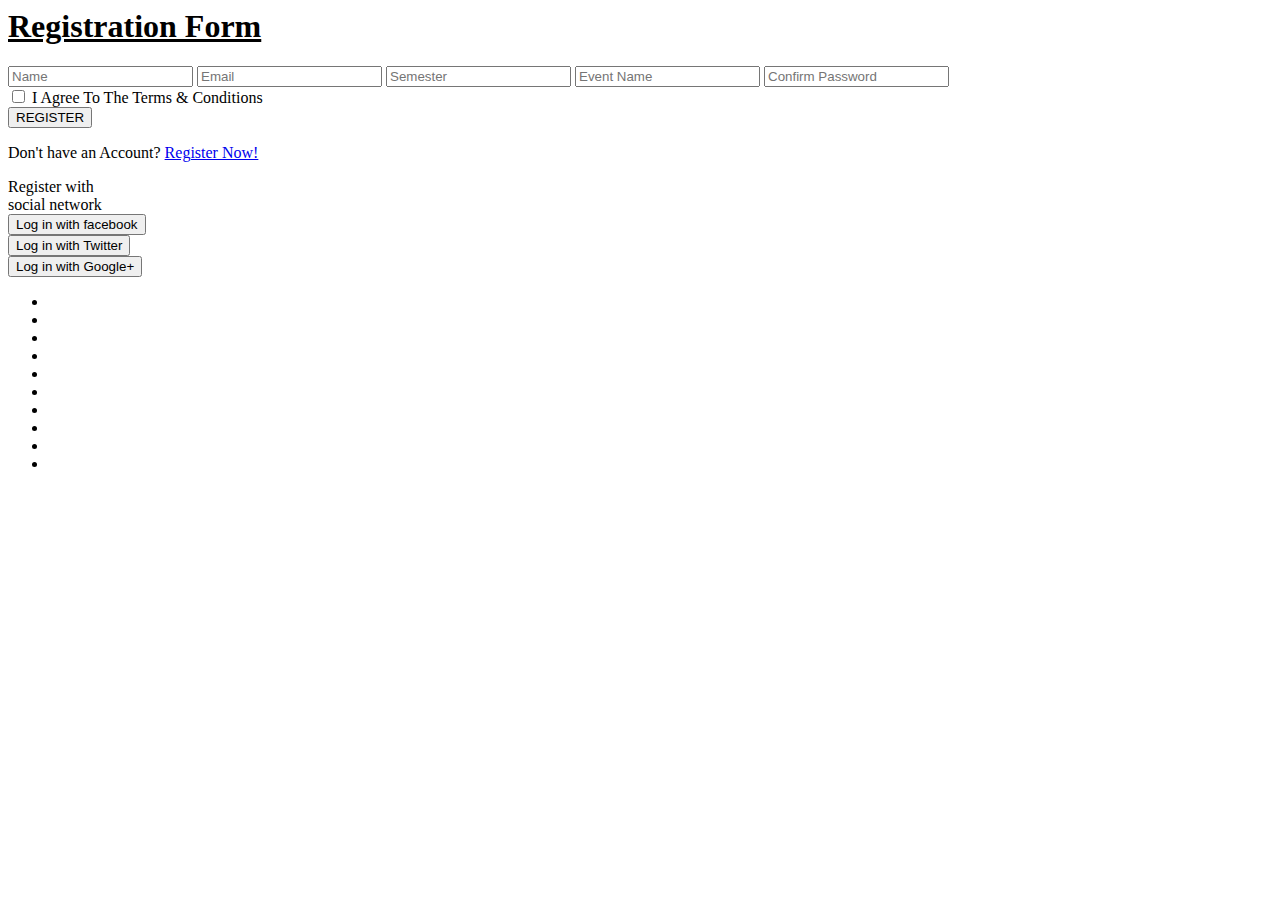
<file: project.html>
﻿<html>
<head>
<title><b><u> REGISTRATION FORM </u></b></title>
<meta name="viewport" content="width=device-width, initial-scale=1">
<meta http-equiv="Content-Type" content="text/html; charset=utf-8" />
<link href="C:\Users\Admin\Desktop\project.css" rel="stylesheet" type="text/css" media="all" />
</head>
<body>
	<div class="main-w3layouts wrapper">
		<h1><b><u>Registration Form</h1></b></u>
		<div class="main-agileinfo">
			<div class="agileits-top">
				<form action="#" method="post">
					<input class="text" type="text" name="Name" placeholder="Name" required="">
					<input class="text email" type="email" name="email" placeholder="Email" required="">
					<input class="text" type="text" name="Name" placeholder="Semester" required="">
					
					<input class="text" type="text" name="Name" placeholder="Event Name" required="">
					<input class="text w3lpass" type="password" name="password" placeholder="Confirm Password" required="">
					<div class="wthree-text">
						<label class="anim">
							<input type="checkbox" class="checkbox" required="">
							<span>I Agree To The Terms & Conditions</span>
						</label>
						<div class="clear"> </div>
					</div>
					<input type="submit" value="REGISTER">
				</form>
				<p>Don't have an Account? <a href="#"> Register Now!</a></p>
				 <span class="loginwith">Register with<br />social network</span><br>
    
    <button class="Register-Socially facebook">Log in with facebook</button><br>
    <button class="Register-Socially twitter">Log in with Twitter</button><br>
    <button class="Register-Socially">Log in with Google+</button><br>
			</div>
		</div>
		<ul class="colorlib-bubbles">
			<li></li>
			<li></li>
			<li></li>
			<li></li>
			<li></li>
			<li></li>
			<li></li>
			<li></li>
			<li></li>
			<li></li>
		</ul>
	</div>

</body>
</html>
</file>
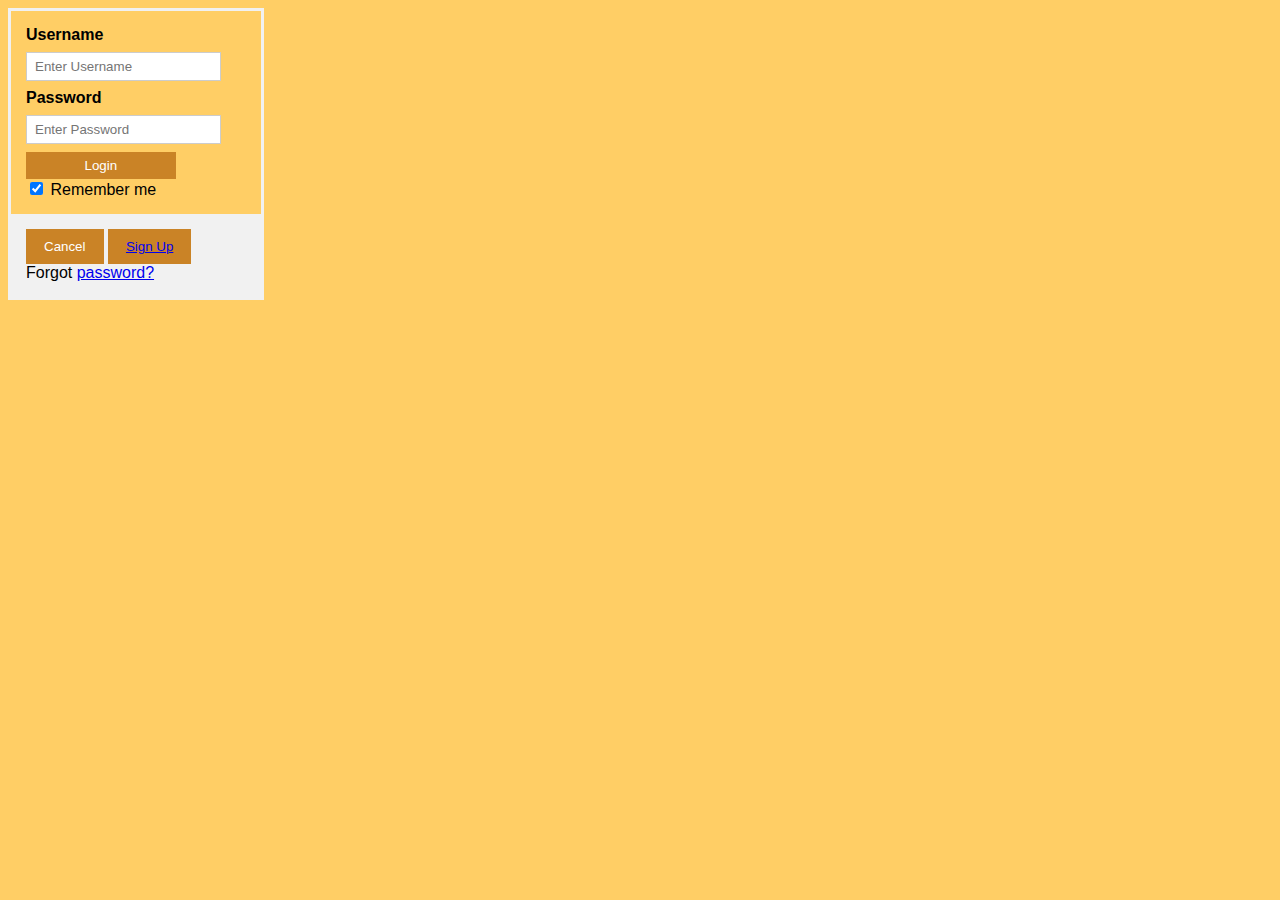
<file: AD Project/login.html>
<html>
<head>
<link href="login.css" rel="stylesheet" type="text/css">
</head>
<body>
<script src="login.js"></script>
<form  method="post">

  <div class="logcontainer">
  
    <label for="uname"><b>Username</b></label>
    <input type="text" placeholder="Enter Username" name="uname" required>

    <label for="psw"><b>Password</b></label>
    <input type="password" placeholder="Enter Password" name="psw" required><br>
    
    <button class="login" type="submit" onclick="myFunction()">Login</button>

    <label>
      <br><input type="checkbox" checked="checked" name="remember"> Remember me
    </label>

  </div>

  <div class="logcontainer" style="background-color:#f1f1f1">
    <button type="button" class="cancelbtn" onclick="myFunction1()">Cancel</button>
    <button type="button" class="cancelbtn"><a href="signup.html">Sign Up</a></button><br>
    <span class="psw">Forgot <a href="#">password?</a></span>
  </div>

</form>
</body>
</html>
</file>
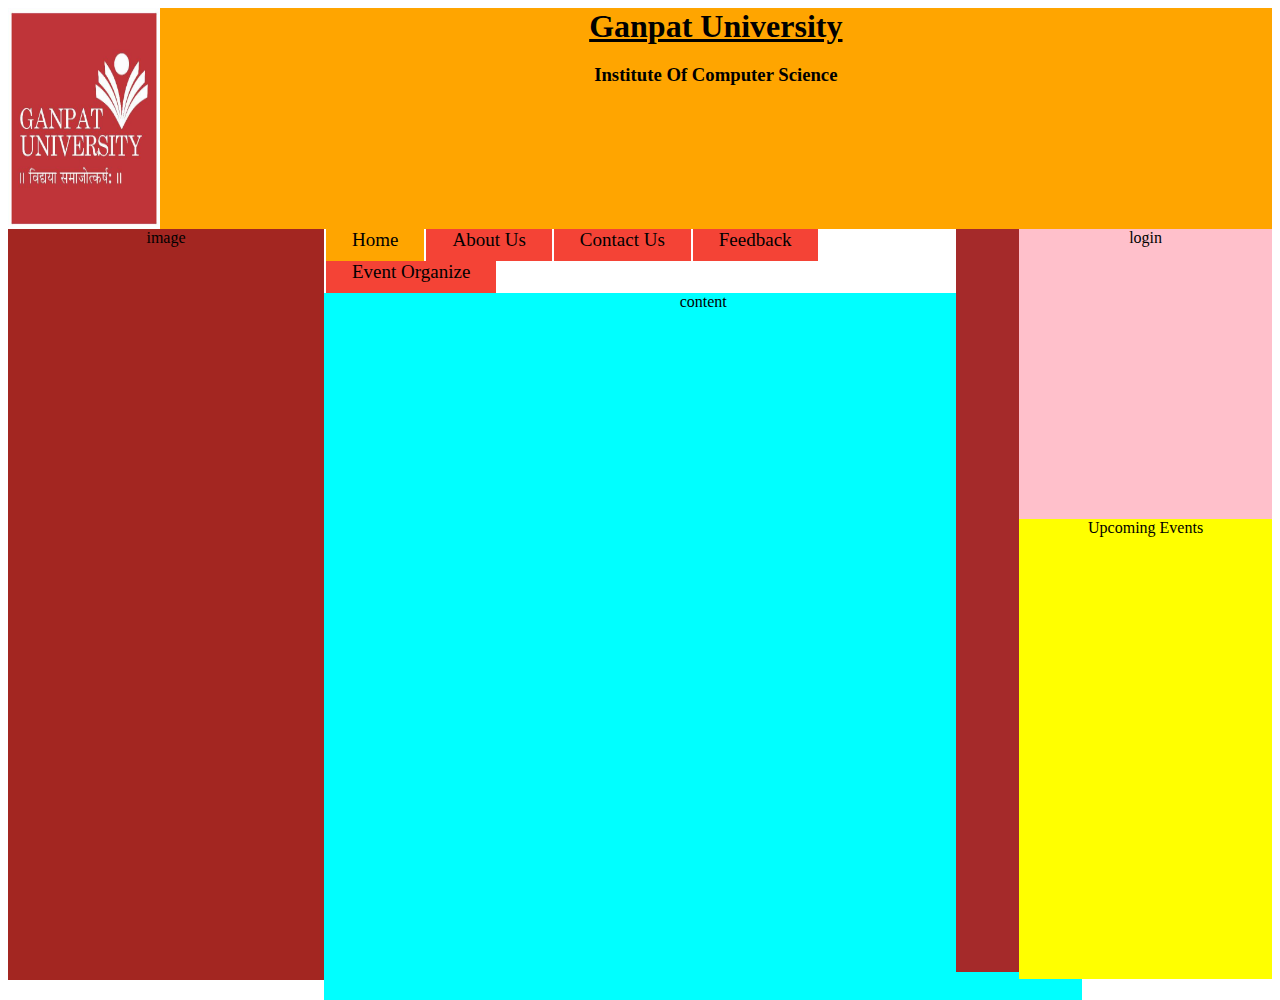
<file: AD Project/Main.html>
<html>
     <head>
         <title>Ganpat University</title>
         <link rel="icon" href="Ganpat.jpeg" type="image/png" sizes="50x50">
         <link href="Main.css" rel="stylesheet" type="text/css">
         
     </head>
<body>
    <div>
       <div class="titlecontainer">
           <img class="image" src="Ganpat.jpeg">
           <h1><U><center>Ganpat University</center></U></h1>
		   <h3><center>Institute Of Computer Science</center></h3>
       </div>
    </div>
       <div class="photocontainer">
           image
       </div>
       <div class="navcontainer">
            <a href="home.html" class="active">Home</a>
            <a href="about_us.html" >About Us</a>
            <a href="contact_us.html">Contact Us</a>
            <a href="feedback.html">Feedback</a>
            <a href="event_organize.html">Event Organize</a>
       <div class="container">
           content
        </div>
       </div>
       <div class="commoncontatiner" >
           <div class="logincointainer">
           login
           </div>
           <div class="upcomingcontatiner">
                Upcoming Events
           </div>
       </div>	   
</body>
</html>
</file>
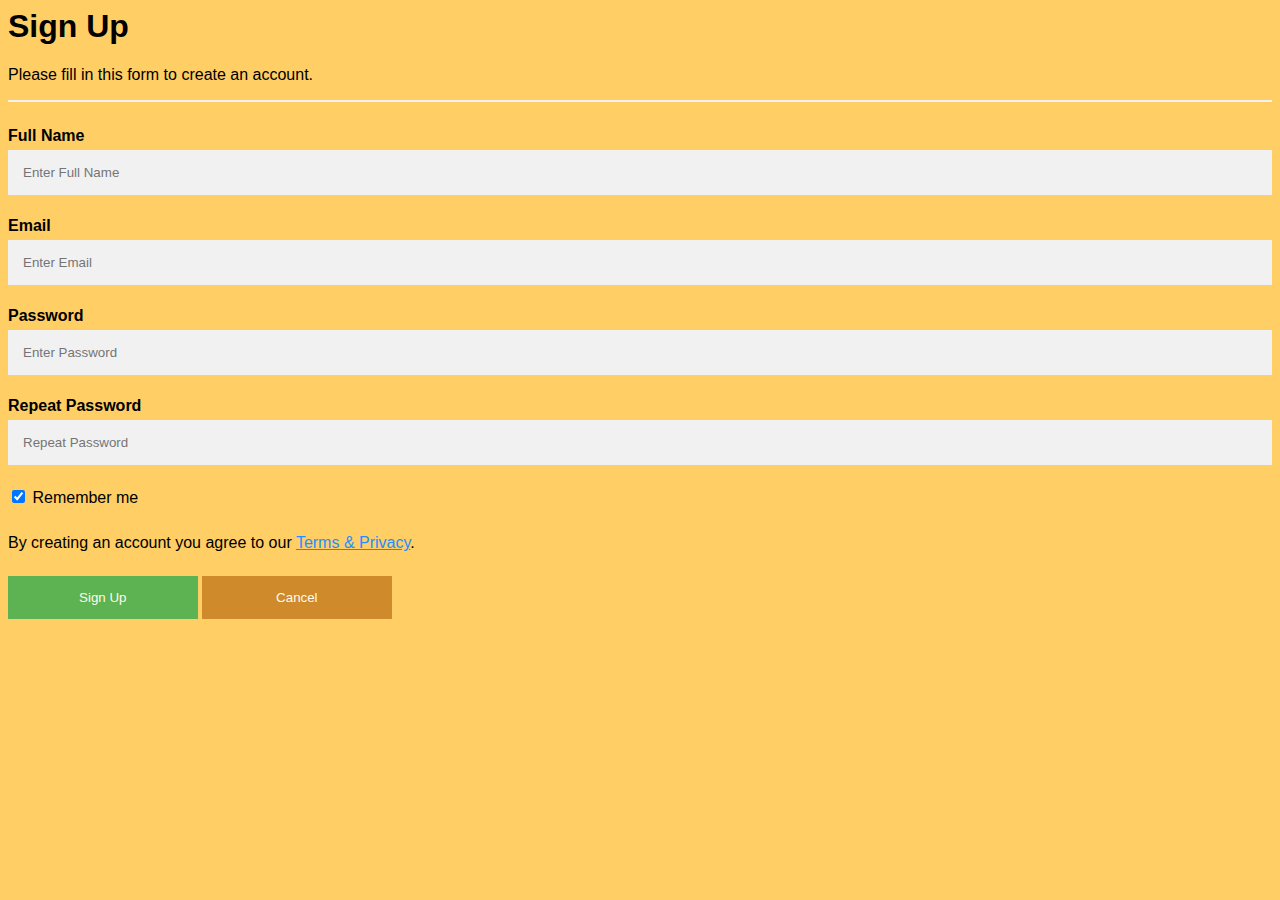
<file: AD Project/signup.html>
<html>

<link href="signup.css" rel="stylesheet" type="text/css">

<body bgcolor="yellow">

<script src="signup.js"></script>
<form>
  <div class="container">
    <h1>Sign Up</h1>
    <p>Please fill in this form to create an account.</p>
    <hr>
    
    <label for="email"><b>Full Name</b></label>
    <input type="text" placeholder="Enter Full Name" name="name" required>

    <label for="email"><b>Email</b></label>
    <input type="text" placeholder="Enter Email" name="email" required>

    <label for="psw"><b>Password</b></label>
    <input type="password" placeholder="Enter Password" name="psw" required>

    <label for="psw-repeat"><b>Repeat Password</b></label>
    <input type="password" placeholder="Repeat Password" name="psw-repeat" required>
    
    <label>
      <input type="checkbox" checked="checked" name="remember" style="margin-bottom:15px"> Remember me
    </label>
    
    <p>By creating an account you agree to our <a href="#" style="color:dodgerblue">Terms & Privacy</a>.</p>

    <div class="clearfix">
        <button type="submit" class="signupbtn" onclick="myFunction()">Sign Up</button>
      <button type="button" class="cancelbtn" onclick="myFunction1()">Cancel</button>
    </div>
  </div>
</form>

</body>
</html>
</file>
<file: AD Project/login.css>
body
{
	height: 39%;
	width:20%;
    font-family: Arial, Helvetica, sans-serif;
    background-color:rgb(255, 206, 101);
}
form 
{
    border: 3px solid #f1f1f1;
}

input[type=text], input[type=password] 
{
  padding: 6px 8px;
  margin: 8px 0;
  display: inline-block;
  border: 1px solid #ccc;
  box-sizing: border-box;
}

.login {
	width:68%;
	padding: 6px 2px;
}

button 
{
  background-color:rgb(202, 131, 38);
  color: white;
  border: none;
  cursor: pointer;
}

button:hover
{
    background-color:#a54006;
}

.cancelbtn 
{
  width: auto;
  padding: 10px 18px;
  background-color:rgb(202, 131, 38);
}
.cancelbtn:hover
{
    background-color:#a54006;
}

.logcontainer 
{
  padding: 15px;
}

span.psw 
{
  
  padding-top: 20px;
}
</file>
<file: AD Project/Main.css>
.titlecontainer
{
	text-align: center;
    background-color:rgb(255, 165, 0);
    width:100%;
	float: right;
    height:25%;

}
.titlecontainer h1
{
    display: inline;
    text-align: center;
    padding-top: 3px;
}
.image
{
    width:12%;
    height:100%;
    float:left;
}
.photocontainer
{
	text-align: center;
    background-color:rgb(163, 38, 33);
    width:25%;
    height:85%;
    float:left;
}
.container
{
	text-align: center;
    width:120%;
    height:1600%;
	float: left;
    background-color: aqua;

}
.commoncontatiner
{
	text-align: center;
    width:25%;
    height:84%;
    float:right;
    background-color: brown;
}
.logincointainer
{
	text-align: center;
	background-color:pink;
    width:80%;
    height:39%;
    float:right;
}
.upcomingcontatiner
{
	text-align: center;
	background-color:yellow;
	margin-top:0%;
    width:80%;
    height:62%;
    float:right;
}
.navcontainer 
{
	text-align: center;
    width:50%;
    height:5%;
	float:left;
    background-color: white;
    display:hidden;
}
a
{
  background-color: rgb(244, 67, 54);
  padding: 0px 26px 10px 26px;
  text-align: center;
  float:left;
  margin-left:2px;
  text-decoration: none;
}
.navcontainer a
{
    text-align:center;
    color:black;
    font-size: 19px;
    
}
.navcontainer a:hover
{
    background-color:rgb(255, 165, 0);
    color:black;
}
.navcontainer a.active
{
  background-color:rgb(255, 165, 0);
  color:black;
}
</file>
<file: AD Project/signup.css>
body 
{
	font-family: Arial, Helvetica, sans-serif;
	background-color:rgb(255, 206, 101);
}
*
{
	box-sizing: border-box;
}

input[type=text], input[type=password] 
{
  width: 100%;
  padding: 15px;
  margin: 5px 0 22px 0;
  display: inline-block;
  border: none;
  background: #f1f1f1;
}

input[type=text]:focus, input[type=password]:focus 
{
  background-color: #ddd;
  outline: none;
}

hr {
  border: 1px solid #f1f1f1;
  margin-bottom: 25px;
}

button 
{
  background-color: #4CAF50;
  color: white;
  padding: 14px 20px;
  margin: 8px 0;
  border: none;
  cursor: pointer;
  width: 100%;
  opacity: 0.9;
}

.cancelbtn 
{
  padding: 14px 20px;
  background-color:rgb(202, 131, 38);
}
.cancelbtn:hover
{
  background-color:#a54006; 
}
.signupbtn 
{ 
  width:15%;
}
.signupbtn:hover
{
  background-color:#008f07;
}
.cancelbtn
{
  width: 15%;
}
.clearfix::after 
{
  content: "";
  clear: both;
  display: table;
}


@media screen and (max-width: 300px) 
{
  .cancelbtn, .signupbtn 
  {
     width: 100%;
  }
}
</file>
